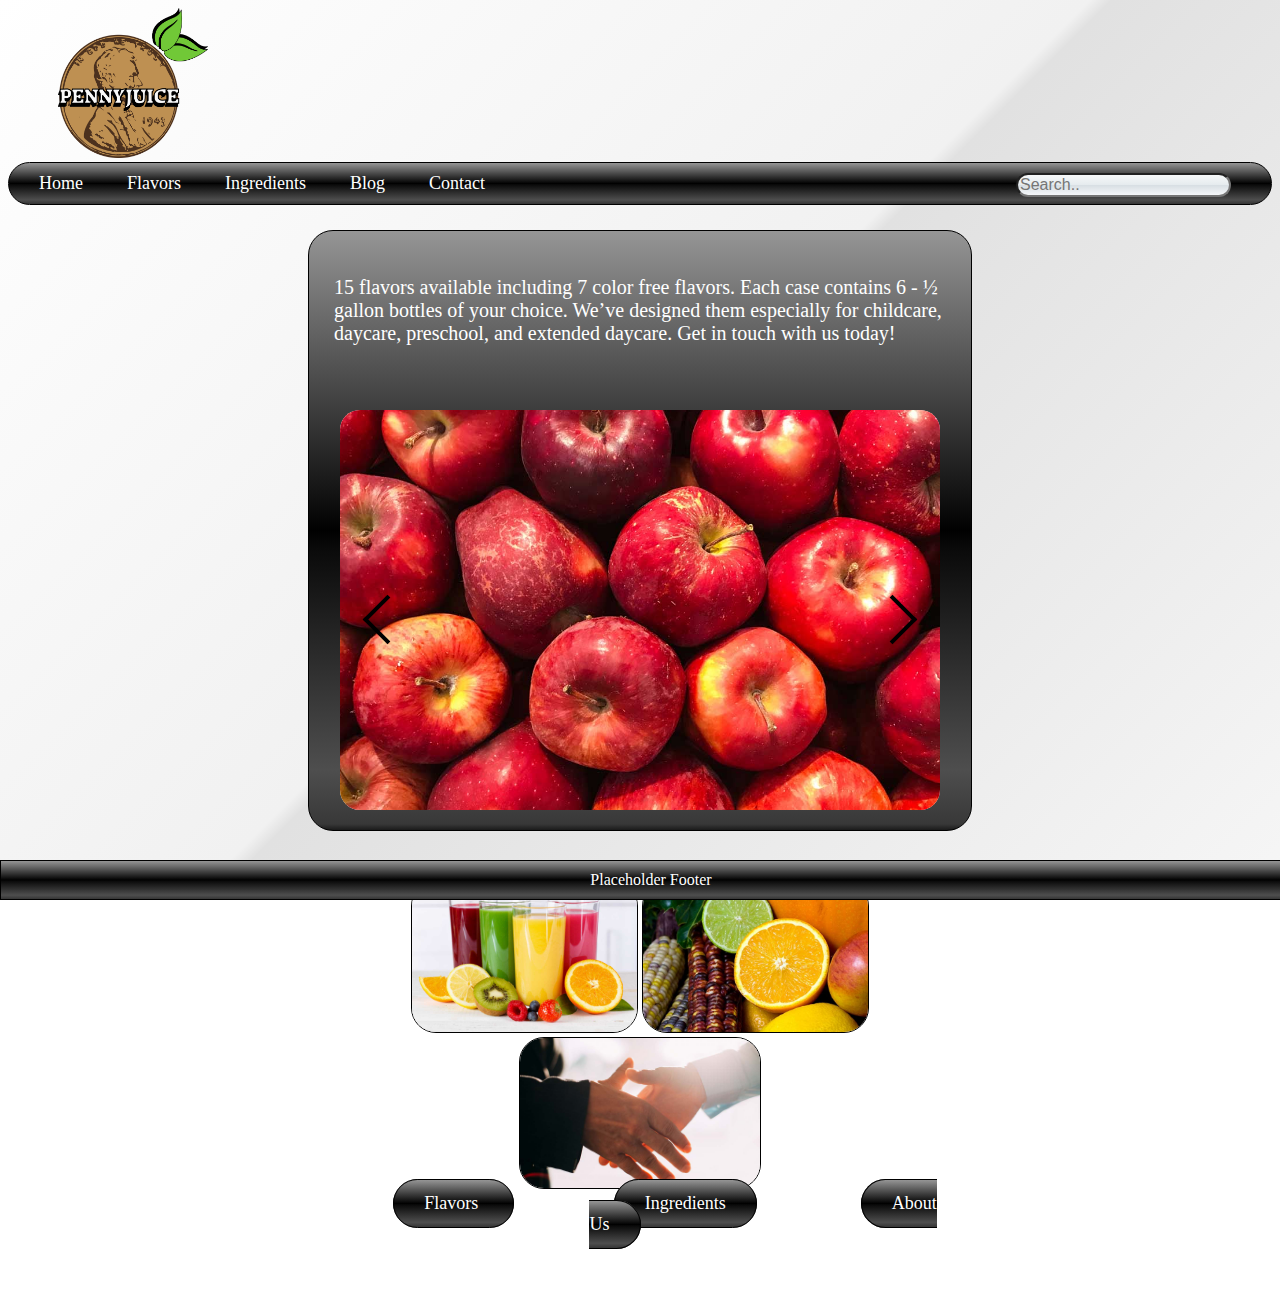
<file: Pennyjuce_website/HTML/Index.html>
<!doctype html>
<html>
<head>
	<meta charset="utf-8">
	<title>Penny Juice - Leader in children's concentrates!</title>
	<meta name="Keywords" content="Las Vegas, Healthy Lifestyle, Preschool, Juices, Concentrates">
	<meta name="Author" content= "Bianita Vashenkova">
	<meta name="viewport" content="width=device-width, initial-scale=1.0">
	<link href="../CSS/mystyle.css" rel="stylesheet" type="text/css">
	
</head>

<body>
	<div class="container">
	  <div class="header">
		<div class="headerpic">
			<img src="../images/Logo.png" height="150px" width="150px" alt="Penny Juice Logo">
			</div>
			

<div class="nav">
	  <ul>
		  <li><a href="Index.html">Home</a></li>
		  <li><a href="flavors.html">Flavors</a></li>
		  <li><a href="ingredients.html">Ingredients</a></li>
		  <li><a href="blog.html">Blog</a></li>
		  <li><a href="contact.html">Contact</a></li>
	    <input type="text" placeholder="Search..">	
      </ul>
</div>
		 
			
<div class="content">
	
    <p>15 flavors available including 7 color free flavors. Each case contains 6 - ½ gallon bottles of your choice. We’ve designed them especially for childcare, daycare, preschool,  and extended daycare. Get in touch with us today!</p>

	<div class="slider-container">
  <div class="slider">
    <div class="slides">
      <div id="slides__1" class="slide">
        <span class="slide__text">1</span>
		  <img src="../images/flavorapple-OPT.jpg" width="700" height="auto" alt="Apples"/> <a class="slide__prev" href="#slides__4" title="Next"></a>
        <a class="slide__next" href="#slides__2" title="Next"></a>
      </div>
      <div id="slides__2" class="slide">
        <span class="slide__text">2</span>
		  <img src="../images/juices.jpg" width="700" height="auto" alt="Juice"/> <a class="slide__prev" href="#slides__1" title="Prev"></a>
        <a class="slide__next" href="#slides__3" title="Next"></a>
      </div>
      <div id="slides__3" class="slide">
        <span class="slide__text">3</span>
		  <img src="../images/fruitjuice1.jpg" width="700" height="Auto" alt="Juice"/> <a class="slide__prev" href="#slides__2" title="Prev"></a>
        <a class="slide__next" href="#slides__4" title="Next"></a>
      </div>
    </div>
  </div>
</div>
	

</div>
			
			
	  </div>
	</div>
	
<div class="bottomimgs">
    <img src="../images/juices-opt.jpg" width="auto" height="150" alt="Flavors"/>
	<img src="../images/ingredients-opt.jpg" width="auto" height="150" alt="Ingredients"/> 
	<img src="../images/handshake-opt.jpg" width="auto" height="150" alt="About Us"/> 
</div>
	
<div class="bottomnav">
		  <li><a href="#flavors">Flavors </a></li> 
          <li><a href="#ingredients">Ingredients</a></li>
		  <li><a href="about.html">About Us</a></li>
	</div>
	
	<footer>
		Placeholder Footer
	</footer>
</body>
</html>
</file>
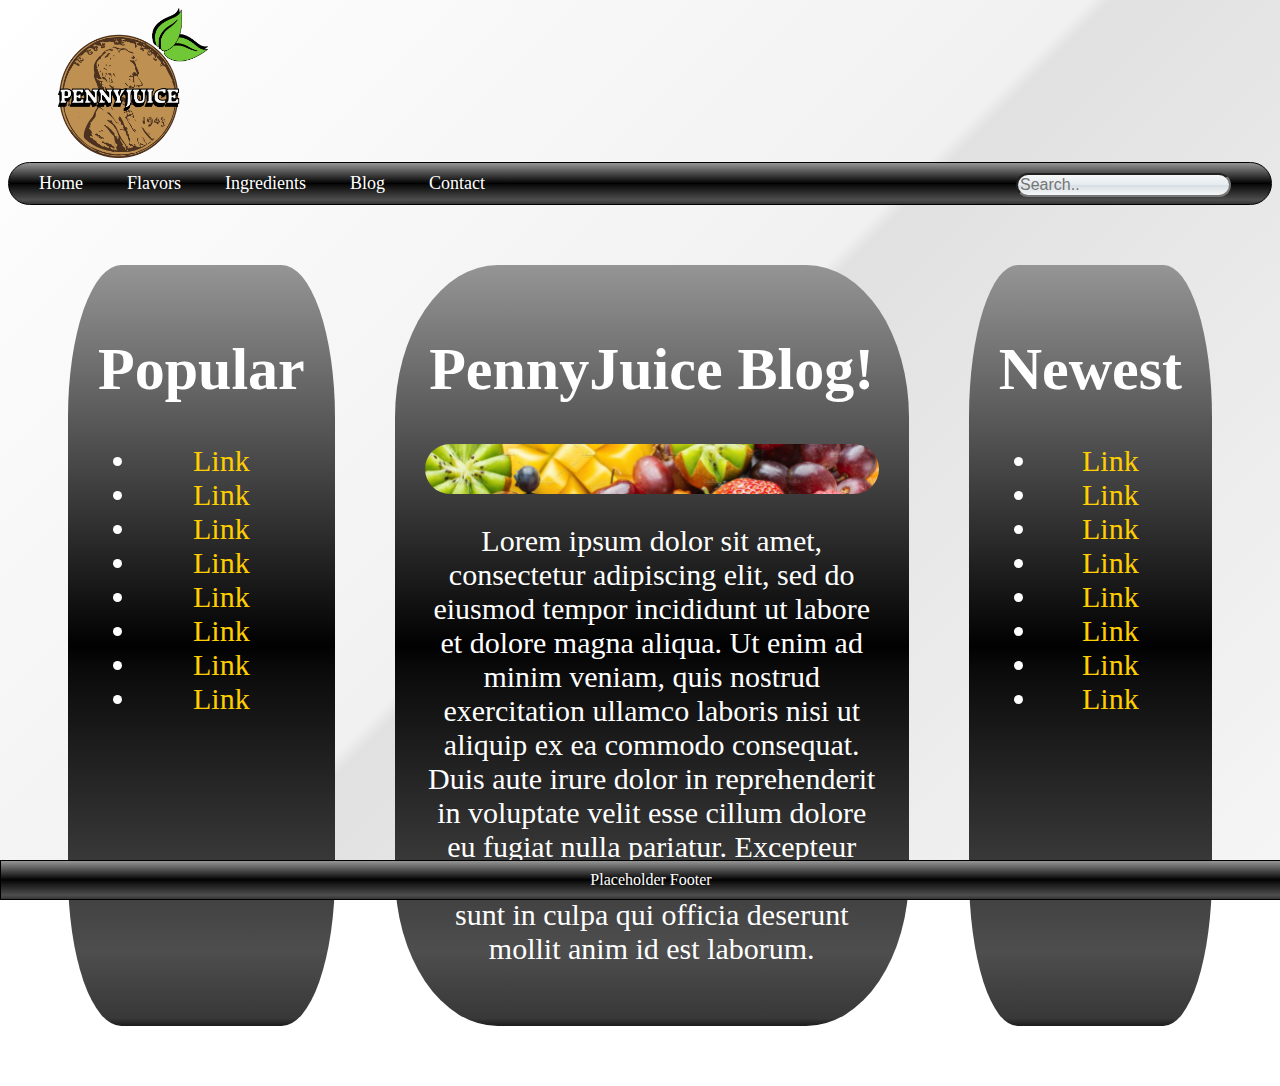
<file: Pennyjuce_website/HTML/blog.html>
<!doctype html>
<html>
<head>
<meta charset="utf-8">
<title>Penny juice - About</title>
<link href="../CSS/mystyle.css" rel="stylesheet" type="text/css">
</head>

<body>
<div class="container">
	  <div class="header">
		<div class="headerpic">
			<img src="../images/Logo.png" height="150px" width="150px" alt="Penny Juice Logo">
			</div>
		</div>
			

<div class="nav">
	  <ul>
		   <li><a href="Index.html">Home</a></li>
		  <li><a href="flavors.html">Flavors</a></li>
		  <li><a href="ingredients.html">Ingredients</a></li>
		  <li><a href="blog.html">Blog</a></li>
		  <li><a href="contact.html">Contact</a></li>
	    <input type="text" placeholder="Search..">	
      </ul>
	</div>
</div>
	
	

	
<div class="blogFlexContainer">
  <article class="asidePop">
	<h1 class="blogTitle">Popular</h1>
	  
	   <ul class="links">
	  <li><a href="#">Link</a></li>
	  <li><a href="#">Link</a></li>
	  <li><a href="#">Link</a></li>
	  <li><a href="#">Link</a></li>
	   <li><a href="#">Link</a></li>
	  <li><a href="#">Link</a></li>
	  <li><a href="#">Link</a></li>
	  <li><a href="#">Link</a></li>
	  </ul>
	  
	</article>
	
  <article class="blogBody">
			<h1 class="blogTitle">PennyJuice Blog!</h1>
	  			<header class="blogHeader">	</header>
			<p>Lorem ipsum dolor sit amet, consectetur adipiscing elit, sed do eiusmod tempor incididunt ut labore et dolore magna aliqua. Ut enim ad minim veniam, quis nostrud exercitation ullamco laboris nisi ut aliquip ex ea commodo consequat. Duis aute irure dolor in reprehenderit in voluptate velit esse cillum dolore eu fugiat nulla pariatur. Excepteur sint occaecat cupidatat non proident, sunt in culpa qui officia deserunt mollit anim id est laborum.
	 		 </p>  
	</article>
	
  <article class="asideNew">
	<h1 class="blogTitle">Newest</h1>
	  <ul class="links">
	  <li><a href="#">Link</a></li>
	  <li><a href="#">Link</a></li>
	  <li><a href="#">Link</a></li>
	  <li><a href="#">Link</a></li>
	   <li><a href="#">Link</a></li>
	  <li><a href="#">Link</a></li>
	  <li><a href="#">Link</a></li>
	  <li><a href="#">Link</a></li>
	  </ul>
	  
	  
	</article>
	
</div>

	
	
<footer>
	Placeholder Footer
</footer>
	
</body>
</html>
</file>
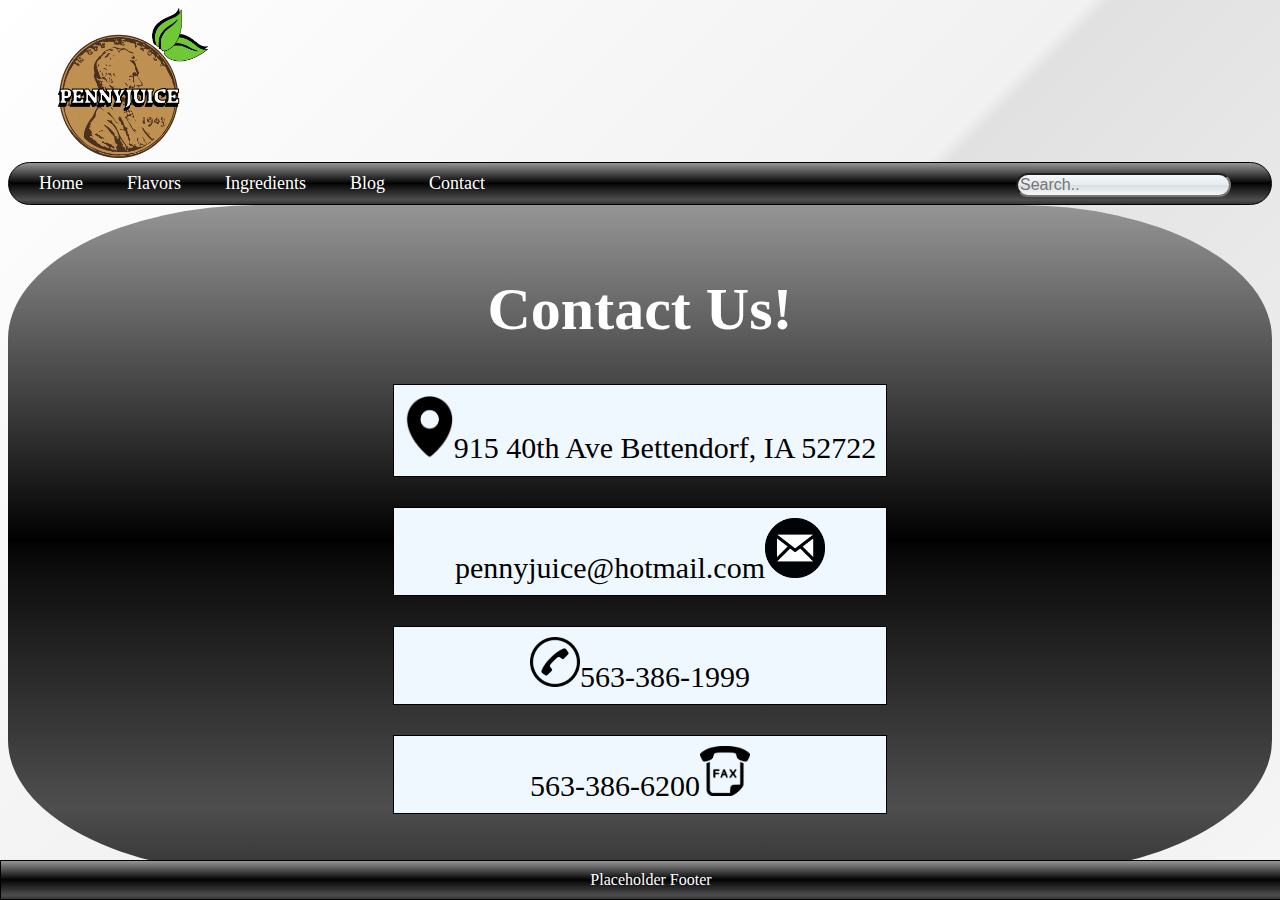
<file: Pennyjuce_website/HTML/contact.html>
<!doctype html>
<html>
<head>
	<meta charset="utf-8">
	<title>Penny Juice - Leader in children's concentrates!</title>
	<meta name="Keywords" content="Las Vegas, Healthy Lifestyle, Preschool, Juices, Concentrates">
	<meta name="Author" content= "Bianita Vashenkova">
	<meta name="viewport" content="width=device-width, initial-scale=1.0">
	<link href="../CSS/mystyle.css" rel="stylesheet" type="text/css">
	
</head>

<body>
	<div class="container">
	  <div class="header">
		<div class="headerpic">
			<img src="../images/Logo.png" height="150px" width="150px" alt="Penny Juice Logo">
			</div>
		</div>
			

<div class="nav">
	  <ul>
		  <li><a href="Index.html">Home</a></li>
		  <li><a href="flavors.html">Flavors</a></li>
		  <li><a href="ingredients.html">Ingredients</a></li>
		  <li><a href="blog.html">Blog</a></li>
		  <li><a href="contact.html">Contact</a></li>
	    <input type="text" placeholder="Search..">	
      </ul>
	</div>	
</div>

	

	
	
<div class="contactFlexContainer">
 
	
  <article class="contactBody">
			<h1 class="blogTitle">Contact Us!</h1>
			<p class="contact"><img class="contactIcon" src="../images/location.png" width="50" height="auto" alt="Location"/>915 40th Ave Bettendorf, IA 52722</p> 
	  		<p class="contact">pennyjuice@hotmail.com<img class="contactIcon" src="../images/email.png" width="60" height="auto" alt="Email"/></p> 
	  		<p class="contact"><img class="contactIcon" src="../images/phone.png" width="50" height="auto" alt="Phone Number"/>563-386-1999</p> 
	  		<p class="contact">563-386-6200<img class="contactIcon" src="../images/fax.png" width="50" height="auto" alt="Fax Number"/></p> 
	  
	</article>
	
	
</div>
	

	
<footer>
		Placeholder Footer
	</footer>
</body>
</html>
</file>
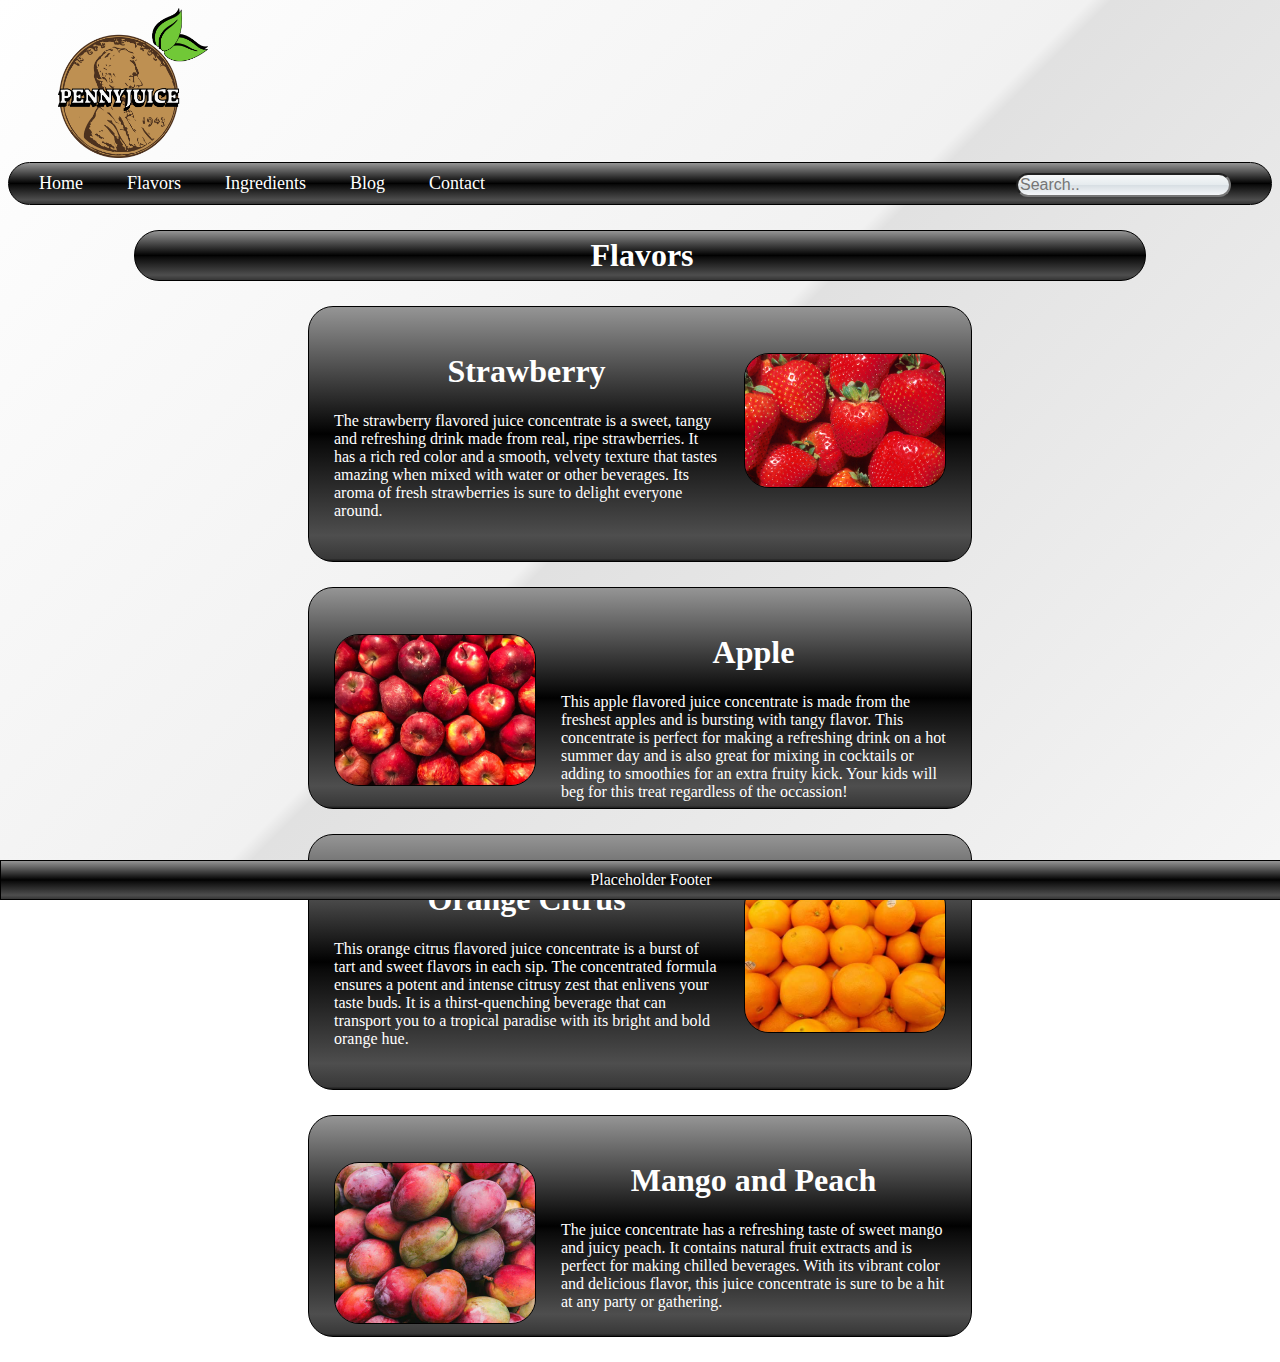
<file: Pennyjuce_website/HTML/flavors.html>
<!doctype html>
<html>
<head>
<meta charset="utf-8">
<title>Penny juice - About</title>
<link href="../CSS/mystyle.css" rel="stylesheet" type="text/css">
</head>

<body>
	<div class="container">
	  <div class="header">
		<div class="headerpic">
			<img src="../images/Logo.png" height="150px" width="150px" alt="Penny Juice Logo">
			</div>
		</div>
			

<div class="nav">
	  <ul>
		   <li><a href="Index.html">Home</a></li>
		  <li><a href="flavors.html">Flavors</a></li>
		  <li><a href="ingredients.html">Ingredients</a></li>
		  <li><a href="blog.html">Blog</a></li>
		  <li><a href="contact.html">Contact</a></li>
	    <input type="text" placeholder="Search..">	
      </ul>
</div>

<h1 class="flavors">
	Flavors
</h1>		
		
<div class="flavor2container">
	<h1> Strawberry<img class="flavorpic2" src="../images/flavorstrawberry.jpg" width="200" height="auto" alt="Strawberries"/></h1>
	<p>The strawberry flavored juice concentrate is a sweet, tangy and refreshing drink made from real, ripe strawberries. It has a rich red color and a smooth, velvety texture that tastes amazing when mixed with water or other beverages. Its aroma of fresh strawberries is sure to delight everyone around.</p>
</div>
		
		
<div class="flavor1container">
	<h1>Apple<img class="flavorpic2" src="../images/flavorapple-OPT.jpg" width="200" height="auto" alt="Strawberries"/></h1>
	<p>This apple flavored juice concentrate is made from the freshest apples and is bursting with tangy flavor. This concentrate is perfect for making a refreshing drink on a hot summer day and is also great for mixing in cocktails or adding to smoothies for an extra fruity kick. Your kids will beg for this treat regardless of the occassion!</p>	
</div>
		
<div class="flavor2container">
	<h1> Orange Citrus<img class="flavorpic2" src="../images/oranges-OPT.jpg" width="200" height="auto" alt="Strawberries"/></h1>
	<p>This orange citrus flavored juice concentrate is a burst of tart and sweet flavors in each sip. The concentrated formula ensures a potent and intense citrusy zest that enlivens your taste buds. It is a thirst-quenching beverage that can transport you to a tropical paradise with its bright and bold orange hue.</p>	
</div>

		
<div class="flavor1container">
	<h1>Mango and Peach<img class="flavorpic2" src="../images/mangos-OPT.jpg" width="200" height="auto" alt="Strawberries"/></h1>
	<p>The juice concentrate has a refreshing taste of sweet mango and juicy peach. It contains natural fruit extracts and is perfect for making chilled beverages. With its vibrant color and delicious flavor, this juice concentrate is sure to be a hit at any party or gathering.</p>	
</div>		


	</div>	
	
<footer>
	Placeholder Footer
</footer>
	
</body>
</html>
</file>
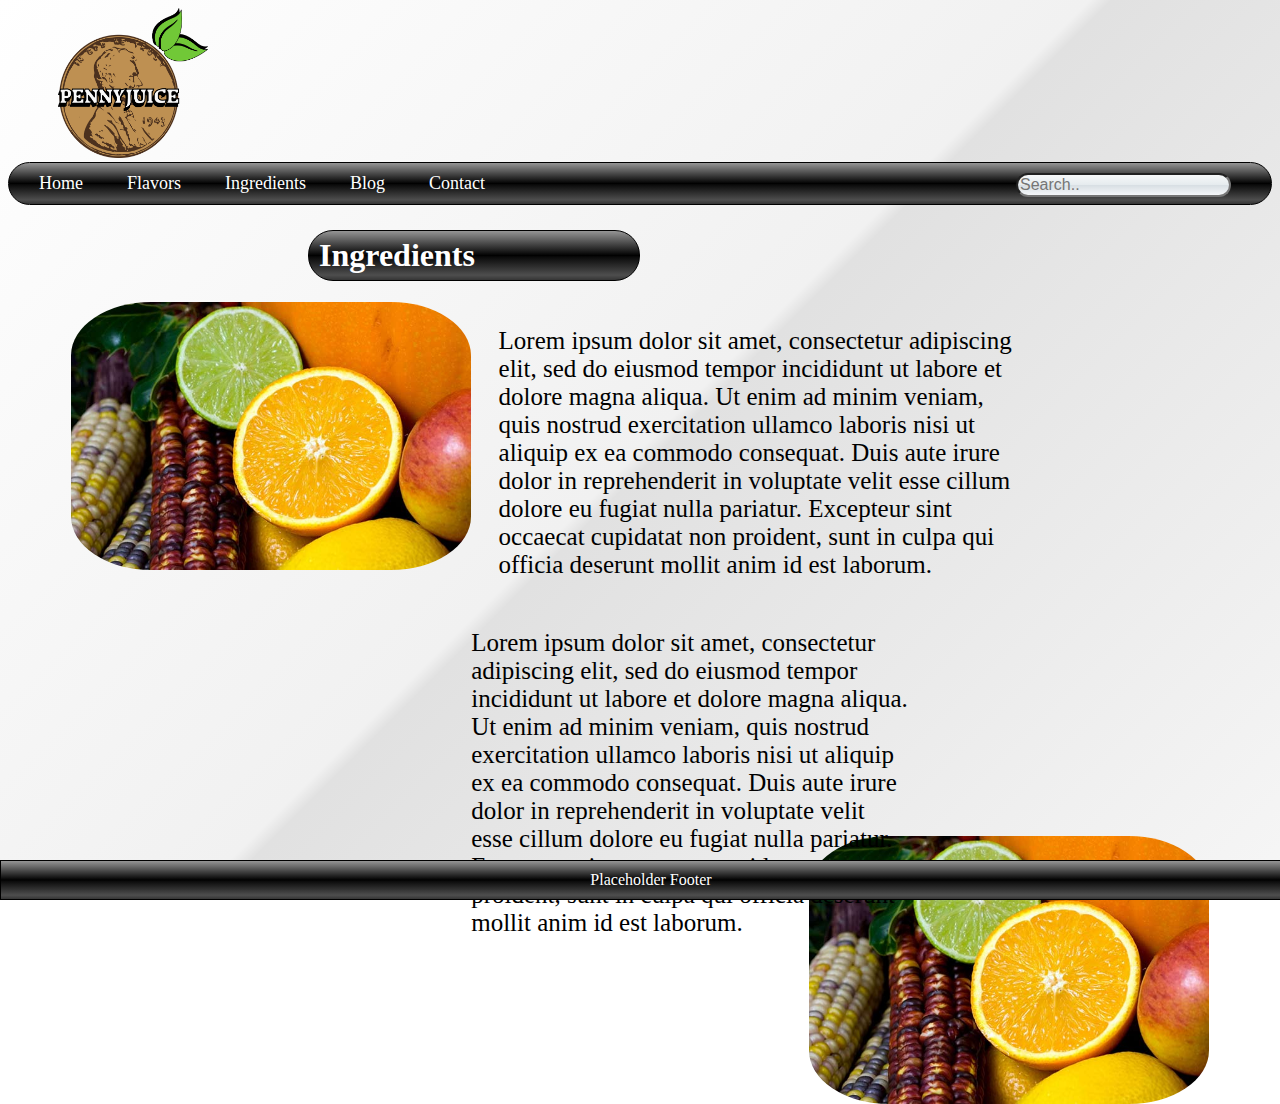
<file: Pennyjuce_website/HTML/ingredients.html>
<!doctype html>
<html>
<head>
<meta charset="utf-8">
<title>Penny juice - About</title>
<link href="../CSS/mystyle.css" rel="stylesheet" type="text/css">
</head>

<body>
<div class="container">
	  <div class="header">
		<div class="headerpic">
			<img src="../images/Logo.png" height="150px" width="150px" alt="Penny Juice Logo">
			</div>
		</div>
			

<div class="nav">
	  <ul>
		   <li><a href="Index.html">Home</a></li>
		  <li><a href="flavors.html">Flavors</a></li>
		  <li><a href="ingredients.html">Ingredients</a></li>
		  <li><a href="blog.html">Blog</a></li>
		  <li><a href="contact.html">Contact</a></li>
	    <input type="text" placeholder="Search..">	
      </ul>
</div>

	<h1 class="about">
Ingredients
	</h1>
	
  <img class="left" src="../images/ingredients-opt.jpg" style="border-radius: 20%" width="400" height="auto" alt="Fruit"/>
<main id="ingredientcontainer">
	<p id="desc">
	Lorem ipsum dolor sit amet, consectetur adipiscing elit, sed do eiusmod tempor incididunt ut labore et dolore magna aliqua. Ut enim ad minim veniam, quis nostrud exercitation ullamco laboris nisi ut aliquip ex ea commodo consequat. Duis aute irure dolor in reprehenderit in voluptate velit esse cillum dolore eu fugiat nulla pariatur. Excepteur sint occaecat cupidatat non proident, sunt in culpa qui officia deserunt mollit anim id est laborum.
	</p>
	
	<p id="desc2">
	Lorem ipsum dolor sit amet, consectetur adipiscing elit, sed do eiusmod tempor incididunt ut labore et dolore magna aliqua. Ut enim ad minim veniam, quis nostrud exercitation ullamco laboris nisi ut aliquip ex ea commodo consequat. Duis aute irure dolor in reprehenderit in voluptate velit esse cillum dolore eu fugiat nulla pariatur. Excepteur sint occaecat cupidatat non proident, sunt in culpa qui officia deserunt mollit anim id est laborum.
	</p>
  </main>	
	 <img class="right" src="../images/ingredients-opt.jpg" style="border-radius: 20%" width="400" height="auto" alt="Fruit"/>
</div>

	
	
<footer>
	Placeholder Footer
</footer>
	
</body>
</html>
</file>
<file: Pennyjuce_website/CSS/mystyle.css>
@charset "utf-8";
/* CSS Document */

.headerpic {
	background-image: url(https://external-content.duckduckgo.com/iu/?u=https%3A%2F%2Fwww.pixelstalk.net%2Fwp-content%2Fuploads%2F2016%2F08%2FFruit-HD-Wallpaper.jpg&f=1&nofb=1&ipt=ef829453d20aeb02aade99c43feee8123d6d123e62dd649287d6f0262cbbe5f9&ipo=images);
	background-size: cover;
	margin: 0px;
    background-position: center;
    background-repeat: no-repeat;
    border-radius: 25px;
}
.headerpic img {
  margin-left: 50px;
  background-position: center;
  background-repeat: no-repeat;
  background-size: cover;
  border-radius: 25px;
}

.nav li {
	display: inline;
	text-decoration: none;
	padding: 5px;
	margin: 10px;
	overflow: hidden;
	color: white;
	border-radius: 50px;
}

.nav input[type=text] {
  background: linear-gradient(to bottom, #f6f8f9 0%,#e5ebee 50%,#d7dee3 51%,#f5f7f9 100%);
  float: right;
  border-radius: 25px;
  font-size: 16px;
  margin-right: 30px;
}
.nav a {
  text-decoration: none;
  font-size: 18px;
  color: #FFFFFF;
  padding: 5px;
}
.nav li a:hover {
  background: linear-gradient(to bottom, #f6f8f9 0%,#e5ebee 50%,#d7dee3 51%,#f5f7f9 100%);
  background-size: cover; 
  color: #000000;
  border-radius: 25px;
  padding: 5px;
}
.nav li a:active {
	background-color: #FFFFFF;
}
.nav ul {
  background: linear-gradient(to bottom, #959595 0%,#0d0d0d 46%,#010101 50%,#0a0a0a 53%,#4e4e4e 90%,#383838 99%,#1b1b1b 100%);
  list-style-type: none;
  margin: 0px;
  padding: 10px;
  border: #000000 1px solid;
  border-radius: 25px;	
}

.content {
	background: linear-gradient(to bottom, #959595 0%,#0d0d0d 46%,#010101 50%,#0a0a0a 53%,#4e4e4e 90%,#383838 99%,#1b1b1b 100%);
	margin-top: 25px;
	border-radius: 25px;
	border: #000000 1px solid;
	height: auto;
	margin-left: 300px;
	margin-right: 300px;
}

.leftimg {
	float: left;
	border-radius: 50px;
	border: #000000 1px solid;
	margin: 80px;
}

.rightimg {
	float: right;
	border-radius: 50px;
	border: #000000 1px solid;
	margin: 80px;
}

.about {
	background: linear-gradient(to bottom, #959595 0%,#0d0d0d 46%,#010101 50%,#0a0a0a 53%,#4e4e4e 90%,#383838 99%,#1b1b1b 100%);
	margin-top: 25px;
	border-radius: 25px;
	border: #000000 1px solid;
	height: auto;
	margin-left: 300px;
	margin-right: 50%;
	color: #FFFFFF;
	padding: 6px;
	padding-left: 10px;
}


.flavors {
	background: linear-gradient(to bottom, #959595 0%,#0d0d0d 46%,#010101 50%,#0a0a0a 53%,#4e4e4e 90%,#383838 99%,#1b1b1b 100%);
	margin-top: 25px;
	border-radius: 25px;
	border: #000000 1px solid;
	height: auto;
	margin-left: 10%;
	margin-right: 10%;
	color: #FFFFFF;
	padding: 6px;
	padding-left: 10px;
	text-align: center;
}

.content p {
	padding: 25px;
	color: #FFFFFF;
	font-size: 20px;
}

.slider1 {
	margin-top: 25px;
	border-radius: 25px;
	border: #000000 1px solid;
	height: auto;
	margin-left: 300px;
	margin-right: 300px;
	
}
body {
    background: linear-gradient(135deg, #ffffff 0%,#f1f1f1 50%,#e1e1e1 51%,#f6f6f6 100%);
	background-size: cover;
	background-repeat: no-repeat;
	background-attachment: fixed;
	font-family: Cambria, "Hoefler Text", "Liberation Serif", Times, "Times New Roman", "serif";
}

.bottomnav li {
	background: linear-gradient(to bottom, #959595 0%,#0d0d0d 46%,#010101 50%,#0a0a0a 53%,#4e4e4e 90%,#383838 99%,#1b1b1b 100%);
	display: inline;
	text-decoration: none;
	padding: 15px;
	margin: 50px;
	overflow: hidden;
	color: white;
	border-radius: 50px;
	border: #000000 1px  solid;
}
.bottomnav a {
  text-decoration: none;
  font-size: 18px;
  color: #FFFFFF;
  padding: 15px;
}
.bottomnav {
	padding: 50px;
	padding-top: 0px;
	margin: auto;
    width: 50%;
	text-align: center;
        }
.bottomnav li a:hover {
	background: linear-gradient(to bottom, #f6f8f9 0%,#e5ebee 50%,#d7dee3 51%,#f5f7f9 100%);
	background-size: cover;
	padding: 15px;
	color: #000000;
	border-radius: 50%;
}


.bottomimgs {
    padding-top: 50px;
	padding-bottom: 0px;
	margin: auto;
    width: 50%;
	text-align: center;
	border-radius: 25px;
}
.bottomimgs img {
	border-radius: 25px;
	border: #000000 1px solid;
}

.flavorcontainer {
	margin-bottom: 50px;
}

.flavor2container img {
 float: right;
	border: #000000 1px solid;
	border-radius: 25px;
	margin-left: 25px;
}

.flavor1container img {
    float: left;
	border: #000000 1px solid;
	border-radius: 25px;
	margin-right: 25px;
	margin-bottom: 25px;
	height: auto;
	
}

.flavor1container h1 {
	text-align: center;
}

.flavor2container h1 {
	text-align: center;
}


.flavor2container {
	background: linear-gradient(to bottom, #959595 0%,#0d0d0d 46%,#010101 50%,#0a0a0a 53%,#4e4e4e 90%,#383838 99%,#1b1b1b 100%);
	margin-top: 25px;
	border-radius: 25px;
	border: #000000 1px solid;
	height: auto;
	margin-left: 300px;
	margin-right: 300px;
	color: #FFFFFF;
	padding: 25px;
}

.flavor1container {
	background: linear-gradient(to bottom, #959595 0%,#0d0d0d 46%,#010101 50%,#0a0a0a 53%,#4e4e4e 90%,#383838 99%,#1b1b1b 100%);
	margin-top: 25px;
	margin-bottom: 25px;
	border-radius: 25px;
	border: #000000 1px solid;
	height: 170px;
	width: auto;
	margin-left: 300px;
	margin-right: 300px;
	color: #FFFFFF;
	padding: 25px;
}
footer {
	position: fixed;
	bottom: 0;
	left: 0;
	padding: 10px;
	background: linear-gradient(to bottom, #959595 0%,#0d0d0d 46%,#010101 50%,#0a0a0a 53%,#4e4e4e 90%,#383838 99%,#1b1b1b 100%);
	border: #000000 1px solid;
	width: 100%;
	height: auto;
    }

footer {
	color:#FFFFFF;
	text-align: center;
}

.slider-container {
    background: transparent;
    display: flex;
    align-items: center;
    justify-content: center;
    height: 100%;
}

.slider {
    width: 100%;
    max-width: 600px;
    height: 400px;
    margin: 20px;
    text-align: center;
    border-radius: 20px;
    position: relative;
	overflow: hidden;
}

.slides {
    display: flex;
    overflow-x: scroll;
    position: relative;
    scroll-behavior: smooth;
    scroll-snap-type: x mandatory;
}

.slide:nth-of-type(even) {
    background-color: rgb(250, 246, 212);
}

.slide {
    display: flex;
    justify-content: center;
    align-items: center;
    flex-shrink: 0;
    width: 100%;
    height: 400px;
    margin-right: 0px;
    box-sizing: border-box;
    background: white;
    transform-origin: center center;
    transform: scale(1);
    scroll-snap-align: center;
	overflow-y: hidden;
	overflow-x: hidden;
}

.slide__text {
    font-size: 40px;
    font-weight: bold;
    font-family: sans-serif;
}

.slide a {
    position: absolute;
    top: 48%;
    width: 35px;
    height: 35px;
    border: solid black;
    border-width: 0 4px 4px 0;
    padding: 3px;
    box-sizing: border-box;
}

a.slide__prev {
    transform: rotate(135deg);
    -webkit-transform: rotate(135deg);
    left: 5%;
}

a.slide__next{
    transform: rotate(-45deg);
    -webkit-transform: rotate(-45deg);
    right: 5%;
}

#ingredientcontainer {
	margin-right: 20%;
	margin-left: 20%;
	font-size: 25px;
	display: flex;
	flex-direction: column;
}

#desc {
	float: right;
	margin-left: 5%;
}

#desc2 {
	margin-right: 20%;
	float: left;
	 justify-content: flex-end;
}

.left {
	
	float: left;
	margin-left: 5%;
}

.right {
	float: right;
	margin-top: -10%;
	margin-right: 5%;
}


.blogFlexContainer {
	background-color: transparent;
	display: flex;
	flex-direction: row;
	margin: 30px;
    justify-content: center;
	text-align: center;
}

.blogFlexContainer article {
  background: linear-gradient(to bottom, #959595 0%,#0d0d0d 46%,#010101 50%,#0a0a0a 53%,#4e4e4e 90%,#383838 99%,#1b1b1b 100%);
  border-radius: 20%;
  margin: 30px;
  padding: 30px;
  font-size: 30px;
 color: white;
}

.blogHeader {
  background-position: center;
  background-repeat: no-repeat;
  background-size: cover;
  border-radius: 25px;
  padding: 10px;
  background-image:url("../images/header-opt.jpg");
  height: 30px;
}

.links a {
	text-decoration: none;
	color:#FFCE00;
}


.links a:hover {
	color:aqua;
}

.links ul {
	text-decoration: none;
}

.contact {
	background-color: aliceblue;
	border: 1px black solid;
	color: black;
	padding: 10px;
}

.contactFlexContainer {
	color: white;
	font-size: 30px;
	display: flex;
	flex-direction: row;
    justify-content: center;
	text-align: center;
    background: linear-gradient(to bottom, #959595 0%,#0d0d0d 46%,#010101 50%,#0a0a0a 53%,#4e4e4e 90%,#383838 99%,#1b1b1b 100%);
    border-radius: 20%;
    padding: 30px;
}

.contactBody {
	justify-content: center;
	
}
</file>
